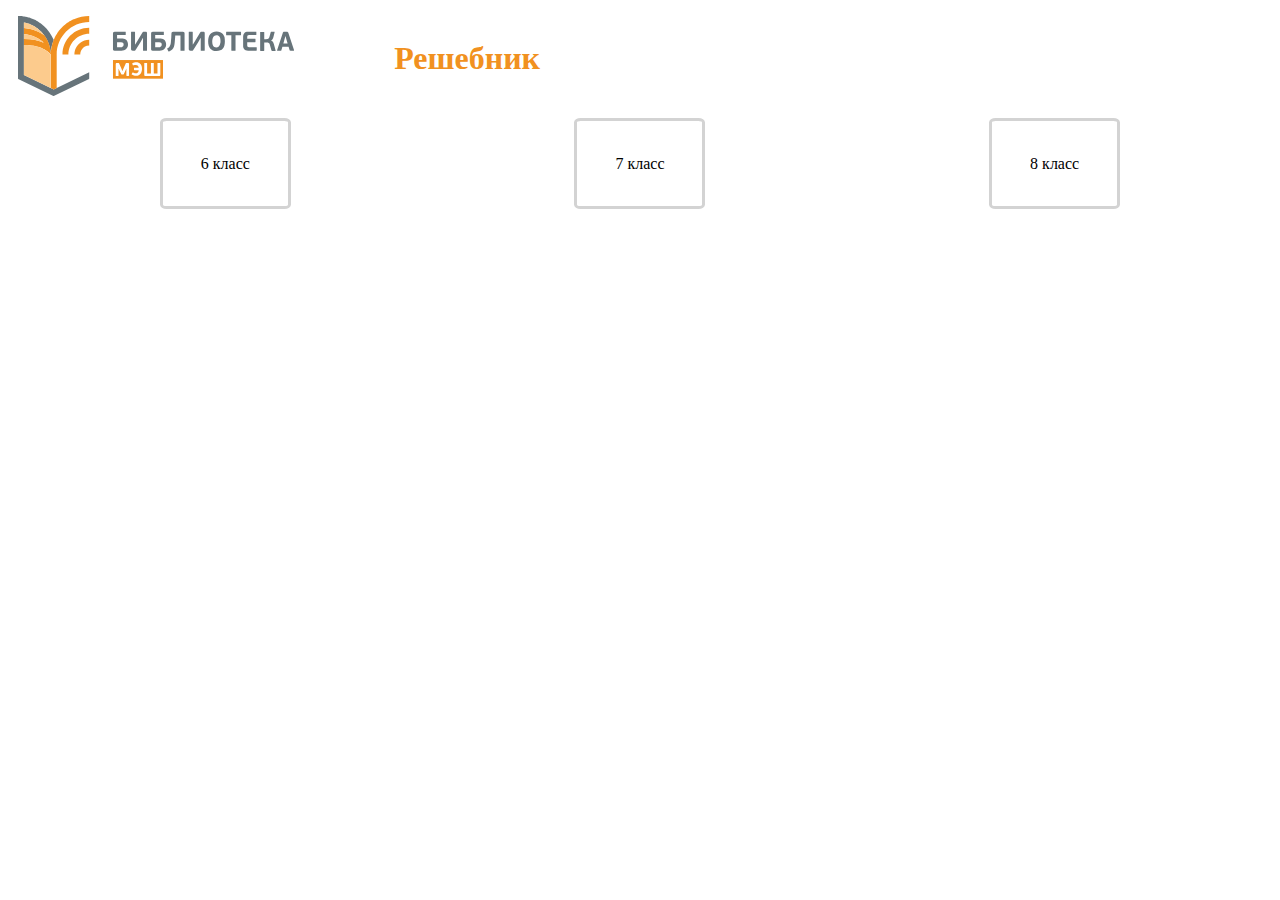
<file: index.html>
<!DOCTYPE html>
<html lang="en">
    <head>
        <meta charset="UTF-8">
        <meta http-equiv="X-UA-Compatible" content="IE=edge">
        <meta name="viewport" content="width=device-width, initial-scale=1.0">
        <title>Решебник test</title>
        <link rel="stylesheet" href="./src/style.css">
    </head>

    <body>
        <header>
            <a href="https://uchebnik.mos.ru/catalogue"><img class="img_logo" src="./src/mesh.svg"></a>
            <h1 class="button_what">Решебник</div>
        </header>

        <main>
            <!-- классы -->
            <div class="classes" id="classes">
                <div class="class" id="class_6">6 класс</div>
                <div class="class" id="class_7">7 класс</div>
                <div class="class" id="class_8">8 класс</div>
            </div>
            <!-- уроки -->
            <div class="subjects" id="subjects_7">
                <div class="subject" id="exit_subject_7">⬅ назад</div><br>
                <div class="subject" id="subject_al_7">алгебра</div>
                <div class="subject" id="subject_ge_7">геометрия</div>
                <div class="subject" id="subject_ru_7">русский</div>
                <div class="subject" id="subject_li_7">литература</div>
                <div class="subject" id="subject_fi_7">физика</div>
                <div class="subject" id="subject_en_7">английский</div>
                <div class="subject" id="subject_xi_7">химия</div>
                <div class="subject" id="subject_te_7">теория вероятности</div>
            </div>

            <div class="subjects" id="subjects_8">
                <div class="subject" id="exit_subject_8">⬅ назад</div><br>
                <div class="subject" id="subject_al_8">алгебра</div>
                <div class="subject" id="subject_ge_8">геометрия</div>
                <div class="subject" id="subject_ru_8">русский</div>
                <div class="subject" id="subject_li_8">литература</div>
                <div class="subject" id="subject_fi_8">физика</div>
                <div class="subject" id="subject_en_8">английский</div>
                <div class="subject" id="subject_xi_8">химия</div>
                <div class="subject" id="subject_te_8">теория вероятности</div>
            </div>

            <div class="subjects" id="subjects_6">
                <div class="subject" id="exit_subject_6">⬅ назад</div><br>
                <div class="subject" id="subject_al_6">алгебра</div>
                <div class="subject" id="subject_ge_6">геометрия</div>
                <div class="subject" id="subject_ru_6">русский</div>
                <div class="subject" id="subject_li_6">литература</div>
                <div class="subject" id="subject_en_6">английский</div>
            </div>
            <!-- задания 7 класс -->
            <div class="subjects" id="lessons_7_al">
                <a class="subject" id="exit_lessons_7_al">⬅ назад</a>
                <a class="subject" id="lesson_1_al" href="./src/lessons/7/algebra/1.html">Первое задание</a>
                <a class="subject" id="lesson_2_al" href="./src/lessons/7/algebra/2.html">Второе задание</a>
                <a class="subject" id="lesson_3_al" href="./src/lessons/7/algebra/3.html">Третье задание</a>
            </div>

            <div class="subjects" id="lessons_7_ge">
                <a class="subject" id="exit_lessons_7_ge">⬅ назад</a>
                <a class="subject" id="lesson_1_ge" href="./src/lessons/7/geometry/1.html">Первое задание</a>
                <a class="subject" id="lesson_2_ge" href="./src/lessons/7/geometry/2.html">Второе задание</a>
                <a class="subject" id="lesson_3_ge" href="./src/lessons/7/geometry/3.html">Третье задание</a>
            </div>

            <div class="subjects" id="lessons_7_ru">
                <a class="subject" id="exit_lessons_7_ru">⬅ назад</a>
                <a class="subject" id="lesson_1_ru" href="./src/lessons/7/russia/1.html">Первое задание</a>
                <a class="subject" id="lesson_2_ru" href="./src/lessons/7/russia/2.html">Второе задание</a>
                <a class="subject" id="lesson_3_ru" href="./src/lessons/7/russia/3.html">Третье задание</a>
            </div>

            <div class="subjects" id="lessons_7_li">
                <a class="subject" id="exit_lessons_7_li">⬅ назад</a>
                <a class="subject" id="lesson_1_li" href="./src/lessons/7/literatura/1.html">Первое задание</a>
                <a class="subject" id="lesson_2_li" href="./src/lessons/7/literatura/2.html">Второе задание</a>
                <a class="subject" id="lesson_3_li" href="./src/lessons/7/literatura/3.html">Третье задание</a>
            </div>

            <div class="subjects" id="lessons_7_fi">
                <a class="subject" id="exit_lessons_7_fi">⬅ назад</a>
                <a class="subject" id="lesson_1_fi" href="./src/lessons/7/fizika/1.html">Первое задание</a>
                <a class="subject" id="lesson_2_fi" href="./src/lessons/7/fizika/2.html">Второе задание</a>
                <a class="subject" id="lesson_3_fi" href="./src/lessons/7/fizika/3.html">Третье задание</a>
            </div>

            <div class="subjects" id="lessons_7_en">
                <a class="subject" id="exit_lessons_7_en">⬅ назад</a>
                <a class="subject" id="lesson_1_en" href="./src/lessons/7/english/1.html">Первое задание</a>
                <a class="subject" id="lesson_2_en" href="./src/lessons/7/english/1.html">Второе задание</a>
                <a class="subject" id="lesson_3_en" href="./src/lessons/7/english/1.html">Третье задание</a>
            </div>

            <div class="subjects" id="lessons_7_xi">
                <a class="subject" id="exit_lessons_7_xi">⬅ назад</a>
                <a class="subject" id="lesson_1_xi" href="./src/lessons/7/ximia/1.html">Первое задание</a>
                <a class="subject" id="lesson_2_xi" href="./src/lessons/7/ximia/2.html">Второе задание</a>
                <a class="subject" id="lesson_3_xi" href="./src/lessons/7/ximia/3.html">Третье задание</a>
            </div>

            <div class="subjects" id="lessons_7_te">
                <a class="subject" id="exit_lessons_7_te">⬅ назад</a>
                <a class="subject" id="lesson_1_te" href="./src/lessons/7/teoria/1.html">Первое задание</a>
                <a class="subject" id="lesson_2_te" href="./src/lessons/7/teoria/2.html">Второе задание</a>
                <a class="subject" id="lesson_3_te" href="./src/lessons/7/teoria/3.html">Третье задание</a>
            </div>

            <!-- задания 8 класс -->
            <div class="subjects" id="lessons_8_al">
                <a class="subject" id="exit_lessons_8_al">⬅ назад</a>
                <a class="subject" id="lesson_1_al" href="src/lessons/8/algebra/1.html">Первое задание</a>
                <a class="subject" id="lesson_2_al" href="src/lessons/8/algebra/2.html">Второе задание</a>
                <a class="subject" id="lesson_3_al" href="src/lessons/8/algebra/3.html">Третье задание</a>
            </div>

            <div class="subjects" id="lessons_8_ge">
                <a class="subject" id="exit_lessons_8_ge">⬅ назад</a>
                <a class="subject" id="lesson_1_ge" href="src/lessons/8/geometry/1.html">Первое задание</a>
                <a class="subject" id="lesson_2_ge" href="src/lessons/8/geometry/2.html">Второе задание</a>
                <a class="subject" id="lesson_3_ge" href="src/lessons/8/geometry/3.html">Третье задание</a>
            </div>

            <div class="subjects" id="lessons_8_ru">
                <a class="subject" id="exit_lessons_8_ru">⬅ назад</a>
                <a class="subject" id="lesson_1_ru" href="src/lessons/8/russia/1.html">Первое задание</a>
                <a class="subject" id="lesson_2_ru" href="src/lessons/8/russia/2.html">Второе задание</a>
                <a class="subject" id="lesson_3_ru" href="src/lessons/8/russia/3.html">Третье задание</a>
            </div>

            <div class="subjects" id="lessons_8_li">
                <a class="subject" id="exit_lessons_8_li">⬅ назад</a>
                <a class="subject" id="lesson_1_li" href="src/lessons/8/literatura/1.html">Первое задание</a>
                <a class="subject" id="lesson_2_li" href="src/lessons/8/literatura/2.html">Второе задание</a>
                <a class="subject" id="lesson_3_li" href="src/lessons/8/literatura/3.html">Третье задание</a>
            </div>

            <div class="subjects" id="lessons_8_fi">
                <a class="subject" id="exit_lessons_8_fi">⬅ назад</a>
                <a class="subject" id="lesson_1_fi" href="src/lessons/8/fizika/1.html">Первое задание</a>
                <a class="subject" id="lesson_2_fi" href="src/lessons/8/fizika/2.html">Второе задание</a>
                <a class="subject" id="lesson_3_fi" href="src/lessons/8/fizika/3.html">Третье задание</a>
            </div>

            <div class="subjects" id="lessons_8_en">
                <a class="subject" id="exit_lessons_8_en">⬅ назад</a>
                <a class="subject" id="lesson_1_en" href="src/lessons/8/english/1.html">Первое задание</a>
                <a class="subject" id="lesson_2_en" href="src/lessons/8/english/2.html">Второе задание</a>
                <a class="subject" id="lesson_3_en" href="src/lessons/8/english/3.html">Третье задание</a>
            </div>

            <div class="subjects" id="lessons_8_xi">
                <a class="subject" id="exit_lessons_8_xi">⬅ назад</a>
                <a class="subject" id="lesson_1_xi" href="src/lessons/8/ximia/1.html">Первое задание</a>
                <a class="subject" id="lesson_2_xi" href="src/lessons/8/ximia/2.html">Второе задание</a>
                <a class="subject" id="lesson_3_xi" href="src/lessons/8/ximia/3.html">Третье задание</a>
            </div>

            <div class="subjects" id="lessons_8_te">
                <a class="subject" id="exit_lessons_8_te">⬅ назад</a>
                <a class="subject" id="lesson_1_te" href="src/lessons/8/teoria/1.html">Первое задание</a>
                <a class="subject" id="lesson_2_te" href="src/lessons/8/teoria/2.html">Второе задание</a>
                <a class="subject" id="lesson_3_te" href="src/lessons/8/teoria/3.html">Третье задание</a>
            </div>

            <!-- задания 6 класс -->
            <div class="subjects" id="lessons_6_al">
                <a class="subject" id="exit_lessons_6_al">⬅ назад</a>
                <a class="subject" id="lesson_1_al" href="src/lessons/6/algebra/1.html">Первое задание</a>
                <a class="subject" id="lesson_2_al" href="src/lessons/6/algebra/2.html">Второе задание</a>
                <a class="subject" id="lesson_3_al" href="src/lessons/6/algebra/3.html">Третье задание</a>
            </div>

            <div class="subjects" id="lessons_6_ge">
                <a class="subject" id="exit_lessons_6_ge">⬅ назад</a>
                <a class="subject" id="lesson_1_ge" href="src/lessons/6/geometry/1.html">Первое задание</a>
                <a class="subject" id="lesson_2_ge" href="src/lessons/6/geometry/2.html">Второе задание</a>
                <a class="subject" id="lesson_3_ge" href="src/lessons/6/geometry/3.html">Третье задание</a>
            </div>

            <div class="subjects" id="lessons_6_ru">
                <a class="subject" id="exit_lessons_6_ru">⬅ назад</a>
                <a class="subject" id="lesson_1_ru" href="src/lessons/6/russia/1.html">Первое задание</a>
                <a class="subject" id="lesson_2_ru" href="src/lessons/6/russia/2.html">Второе задание</a>
                <a class="subject" id="lesson_3_ru" href="src/lessons/6/russia/3.html">Третье задание</a>
            </div>

            <div class="subjects" id="lessons_6_li">
                <a class="subject" id="exit_lessons_6_li">⬅ назад</a>
                <a class="subject" id="lesson_1_li" href="src/lessons/6/literatura/1.html">Первое задание</a>
                <a class="subject" id="lesson_2_li" href="src/lessons/6/literatura/2.html">Второе задание</a>
                <a class="subject" id="lesson_3_li" href="src/lessons/6/literatura/3.html">Третье задание</a>
            </div>

            <div class="subjects" id="lessons_6_en">
                <a class="subject" id="exit_lessons_6_en">⬅ назад</a>
                <a class="subject" id="lesson_1_en" href="src/lessons/6/english/1.html">Первое задание</a>
                <a class="subject" id="lesson_2_en" href="src/lessons/6/english/2.html">Второе задание</a>
                <a class="subject" id="lesson_3_en" href="src/lessons/6/english/3.html">Третье задание</a>
            </div>
        </main>

        <script>
            document.onclick = function(e) {
                target = e.target.id;
                // седьмой класс
                if (target == 'class_7') {
                    document.getElementById('subjects_7').style.display = 'flex';
                    document.getElementById('classes').style.display = 'none';
                };
                if (target == 'exit_subject_7') {
                    document.getElementById('subjects_7').style.display = 'none';
                    document.getElementById('classes').style.display = 'flex';
                };
                // задания для седьмого класса
                if (target == 'subject_al_7') {
                    document.getElementById('subjects_7').style.display = 'none';
                    document.getElementById('lessons_7_al').style.display = 'flex';
                };
                if (target == 'exit_lessons_7_al') {
                    document.getElementById('subjects_7').style.display = 'flex';
                    document.getElementById('lessons_7_al').style.display = 'none';
                };

                if (target == 'subject_ge_7') {
                    document.getElementById('subjects_7').style.display = 'none';
                    document.getElementById('lessons_7_ge').style.display = 'flex';
                };
                if (target == 'exit_lessons_7_ge') {
                    document.getElementById('subjects_7').style.display = 'flex';
                    document.getElementById('lessons_7_ge').style.display = 'none';
                };

                if (target == 'subject_ru_7') {
                    document.getElementById('subjects_7').style.display = 'none';
                    document.getElementById('lessons_7_ru').style.display = 'flex';
                };
                if (target == 'exit_lessons_7_ru') {
                    document.getElementById('subjects_7').style.display = 'flex';
                    document.getElementById('lessons_7_ru').style.display = 'none';
                };
                
                if (target == 'subject_li_7') {
                    document.getElementById('subjects_7').style.display = 'none';
                    document.getElementById('lessons_7_li').style.display = 'flex';
                };
                if (target == 'exit_lessons_7_li') {
                    document.getElementById('subjects_7').style.display = 'flex';
                    document.getElementById('lessons_7_li').style.display = 'none';
                };

                if (target == 'subject_fi_7') {
                    document.getElementById('subjects_7').style.display = 'none';
                    document.getElementById('lessons_7_fi').style.display = 'flex';
                };
                if (target == 'exit_lessons_7_fi') {
                    document.getElementById('subjects_7').style.display = 'flex';
                    document.getElementById('lessons_7_fi').style.display = 'none';
                };

                if (target == 'subject_en_7') {
                    document.getElementById('subjects_7').style.display = 'none';
                    document.getElementById('lessons_7_en').style.display = 'flex';
                };
                if (target == 'exit_lessons_7_en') {
                    document.getElementById('subjects_7').style.display = 'flex';
                    document.getElementById('lessons_7_en').style.display = 'none';
                };

                if (target == 'subject_xi_7') {
                    document.getElementById('subjects_7').style.display = 'none';
                    document.getElementById('lessons_7_xi').style.display = 'flex';
                };
                if (target == 'exit_lessons_7_xi') {
                    document.getElementById('subjects_7').style.display = 'flex';
                    document.getElementById('lessons_7_xi').style.display = 'none';
                };

                if (target == 'subject_te_7') {
                    document.getElementById('subjects_7').style.display = 'none';
                    document.getElementById('lessons_7_te').style.display = 'flex';
                };
                if (target == 'exit_lessons_7_te') {
                    document.getElementById('subjects_7').style.display = 'flex';
                    document.getElementById('lessons_7_te').style.display = 'none';
                };
                // шестой класс
                if (target == 'class_6') {
                    document.getElementById('subjects_6').style.display = 'flex';
                    document.getElementById('classes').style.display = 'none';
                };
                if (target == 'exit_subject_6') {
                    document.getElementById('subjects_6').style.display = 'none';
                    document.getElementById('classes').style.display = 'flex';
                };
                // задание для 6
                if (target == 'subject_al_6') {
                    document.getElementById('subjects_6').style.display = 'none';
                    document.getElementById('lessons_6_al').style.display = 'flex';
                };
                if (target == 'exit_lessons_6_al') {
                    document.getElementById('subjects_6').style.display = 'flex';
                    document.getElementById('lessons_6_al').style.display = 'none';
                };

                if (target == 'subject_ge_6') {
                    document.getElementById('subjects_6').style.display = 'none';
                    document.getElementById('lessons_6_ge').style.display = 'flex';
                };
                if (target == 'exit_lessons_6_ge') {
                    document.getElementById('subjects_6').style.display = 'flex';
                    document.getElementById('lessons_6_ge').style.display = 'none';
                };

                if (target == 'subject_ru_6') {
                    document.getElementById('subjects_6').style.display = 'none';
                    document.getElementById('lessons_6_ru').style.display = 'flex';
                };
                if (target == 'exit_lessons_6_ru') {
                    document.getElementById('subjects_6').style.display = 'flex';
                    document.getElementById('lessons_6_ru').style.display = 'none';
                };
                
                if (target == 'subject_li_6') {
                    document.getElementById('subjects_6').style.display = 'none';
                    document.getElementById('lessons_6_li').style.display = 'flex';
                };
                if (target == 'exit_lessons_6_li') {
                    document.getElementById('subjects_6').style.display = 'flex';
                    document.getElementById('lessons_6_li').style.display = 'none';
                };

                if (target == 'subject_en_6') {
                    document.getElementById('subjects_6').style.display = 'none';
                    document.getElementById('lessons_6_en').style.display = 'flex';
                };
                if (target == 'exit_lessons_6_en') {
                    document.getElementById('subjects_6').style.display = 'flex';
                    document.getElementById('lessons_6_en').style.display = 'none';
                };
                // восьмой класс
                if (target == 'class_8') {
                    document.getElementById('subjects_8').style.display = 'flex';
                    document.getElementById('classes').style.display = 'none';
                };
                if (target == 'exit_subject_8') {
                    document.getElementById('subjects_8').style.display = 'none';
                    document.getElementById('classes').style.display = 'flex';
                };
                // задание для 8
                if (target == 'subject_al_8') {
                    document.getElementById('subjects_8').style.display = 'none';
                    document.getElementById('lessons_8_al').style.display = 'flex';
                };
                if (target == 'exit_lessons_8_al') {
                    document.getElementById('subjects_8').style.display = 'flex';
                    document.getElementById('lessons_8_al').style.display = 'none';
                };

                if (target == 'subject_ge_8') {
                    document.getElementById('subjects_8').style.display = 'none';
                    document.getElementById('lessons_8_ge').style.display = 'flex';
                };
                if (target == 'exit_lessons_8_ge') {
                    document.getElementById('subjects_8').style.display = 'flex';
                    document.getElementById('lessons_8_ge').style.display = 'none';
                };

                if (target == 'subject_ru_8') {
                    document.getElementById('subjects_8').style.display = 'none';
                    document.getElementById('lessons_8_ru').style.display = 'flex';
                };
                if (target == 'exit_lessons_8_ru') {
                    document.getElementById('subjects_8').style.display = 'flex';
                    document.getElementById('lessons_8_ru').style.display = 'none';
                };
                
                if (target == 'subject_li_8') {
                    document.getElementById('subjects_8').style.display = 'none';
                    document.getElementById('lessons_8_li').style.display = 'flex';
                };
                if (target == 'exit_lessons_8_li') {
                    document.getElementById('subjects_8').style.display = 'flex';
                    document.getElementById('lessons_8_li').style.display = 'none';
                };

                if (target == 'subject_fi_8') {
                    document.getElementById('subjects_8').style.display = 'none';
                    document.getElementById('lessons_8_fi').style.display = 'flex';
                };
                if (target == 'exit_lessons_8_fi') {
                    document.getElementById('subjects_8').style.display = 'flex';
                    document.getElementById('lessons_8_fi').style.display = 'none';
                };

                if (target == 'subject_en_8') {
                    document.getElementById('subjects_8').style.display = 'none';
                    document.getElementById('lessons_8_en').style.display = 'flex';
                };
                if (target == 'exit_lessons_8_en') {
                    document.getElementById('subjects_8').style.display = 'flex';
                    document.getElementById('lessons_8_en').style.display = 'none';
                };

                if (target == 'subject_xi_8') {
                    document.getElementById('subjects_8').style.display = 'none';
                    document.getElementById('lessons_8_xi').style.display = 'flex';
                };
                if (target == 'exit_lessons_8_xi') {
                    document.getElementById('subjects_8').style.display = 'flex';
                    document.getElementById('lessons_8_xi').style.display = 'none';
                };

                if (target == 'subject_te_8') {
                    document.getElementById('subjects_8').style.display = 'none';
                    document.getElementById('lessons_8_te').style.display = 'flex';
                };
                if (target == 'exit_lessons_8_te') {
                    document.getElementById('subjects_8').style.display = 'flex';
                    document.getElementById('lessons_8_te').style.display = 'none';
                };
            };
        </script>
    </body>
</html>
</file>
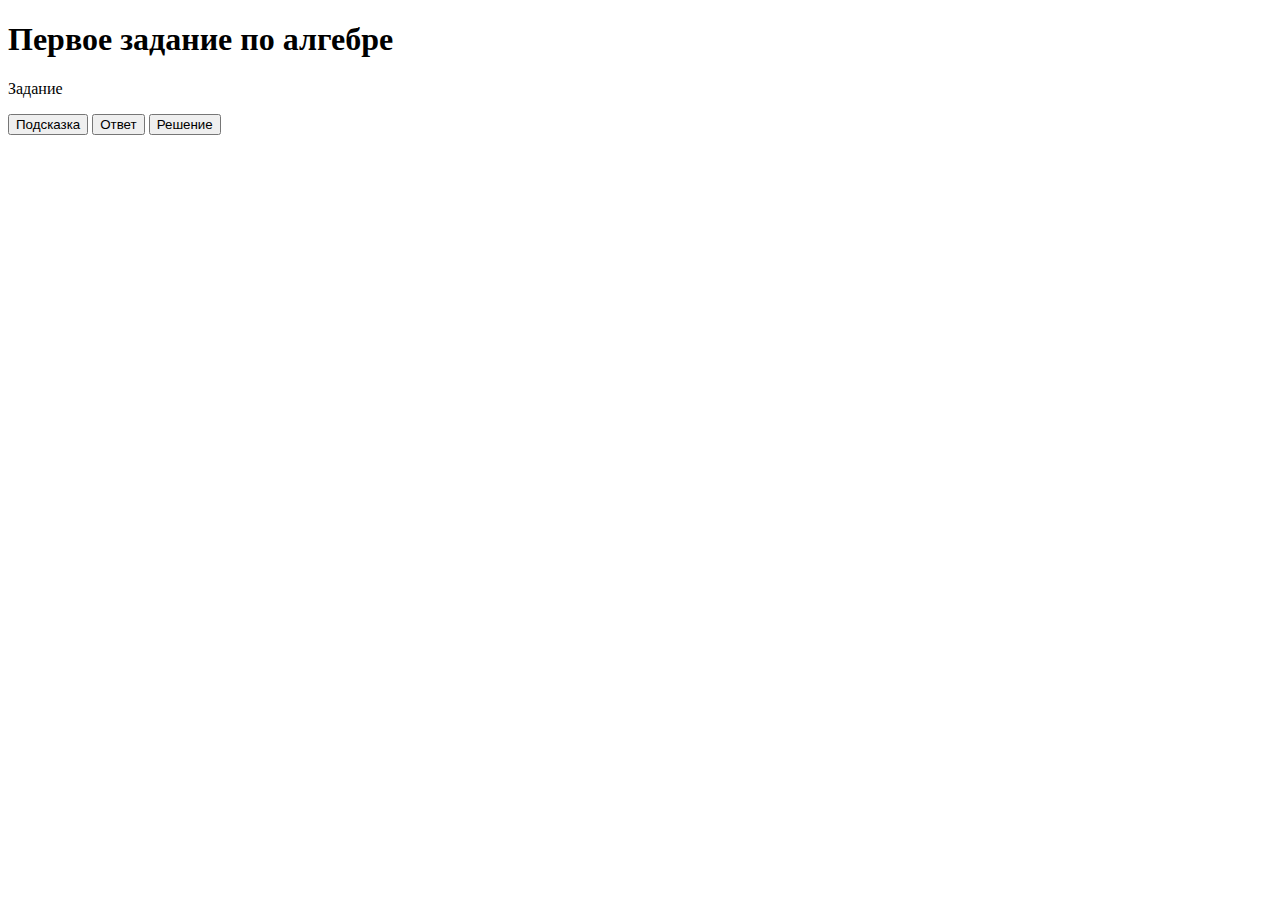
<file: src/lessons/6/algebra/1.html>
<!DOCTYPE html>
<html lang="en">
    <head>
        <meta charset="UTF-8">
        <meta http-equiv="X-UA-Compatible" content="IE=edge">
        <meta name="viewport" content="width=device-width, initial-scale=1.0">
        <title>Document</title>
    </head>
    <body>
        <h1>Первое задание по алгебре</h1>
        <p>Задание</p>
        <button id="p_b">Подсказка</button>
        <button id="o_b">Ответ</button>
        <button id="r_b">Решение</button>
        <p class="p" id="p">Подсказка</p>
        <p class="o" id="o">Ответ</p>
        <p class="r" id="r">Решение</p>
    </body>

    <style>
        .p, .o, .r{
            display: none;
        }
    </style>

    <script>
            document.onclick = function(e) {
                target = e.target.id;
                if (target == 'p_b') {
                    document.getElementById('p').style.display = 'block';
                };
                if (target == 'o_b') {
                    document.getElementById('o').style.display = 'block';
                };
                if (target == 'r_b') {
                    document.getElementById('r').style.display = 'block';
                };
            };
    </script>
</html>
</file>
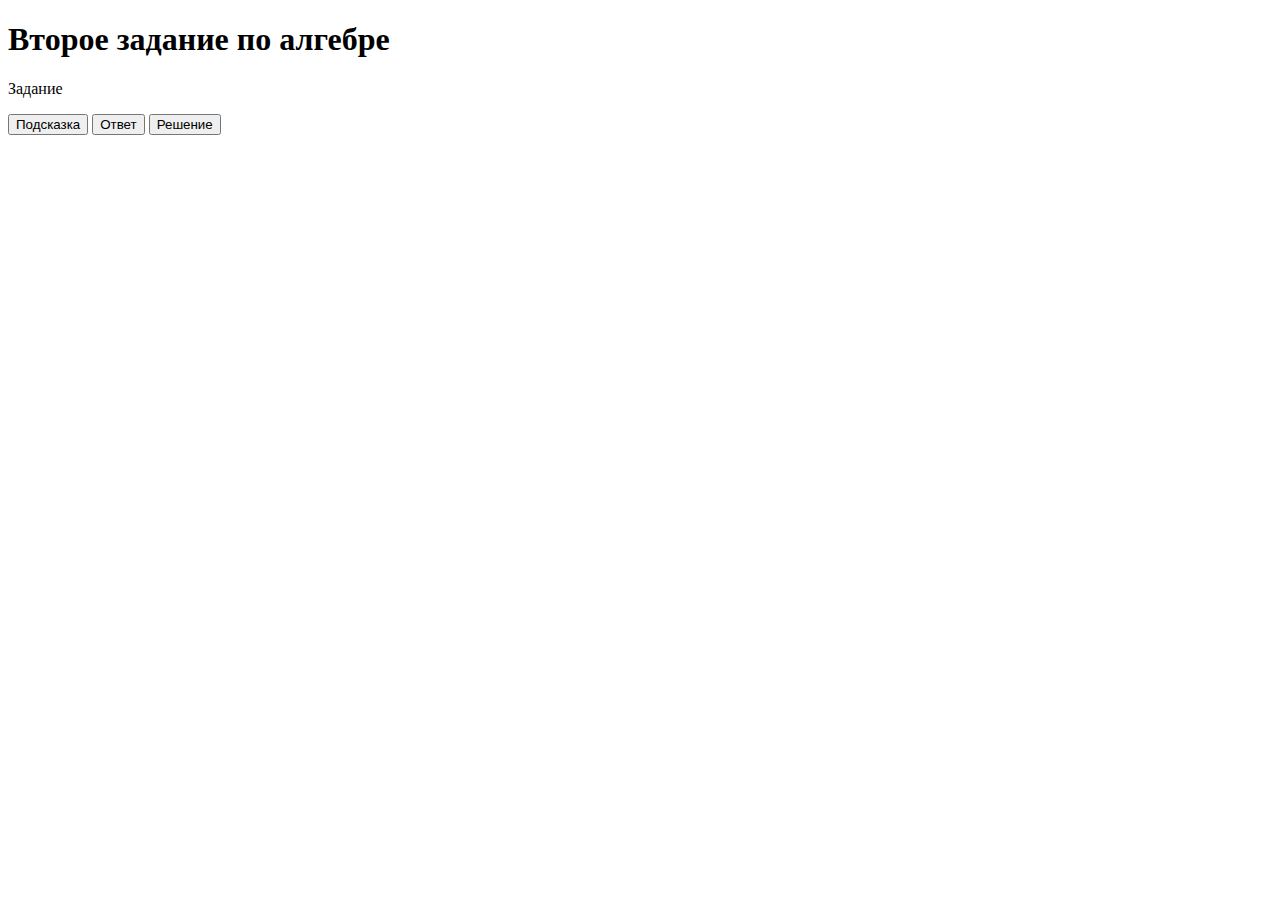
<file: src/lessons/6/algebra/2.html>
<!DOCTYPE html>
<html lang="en">
    <head>
        <meta charset="UTF-8">
        <meta http-equiv="X-UA-Compatible" content="IE=edge">
        <meta name="viewport" content="width=device-width, initial-scale=1.0">
        <title>Document</title>
    </head>
    <body>
        <h1>Второе задание по алгебре</h1>
        <p>Задание</p>
        <button id="p_b">Подсказка</button>
        <button id="o_b">Ответ</button>
        <button id="r_b">Решение</button>
        <p class="p" id="p">Подсказка</p>
        <p class="o" id="o">Ответ</p>
        <p class="r" id="r">Решение</p>
    </body>

    <style>
        .p, .o, .r{
            display: none;
        }
    </style>

    <script>
            document.onclick = function(e) {
                target = e.target.id;
                if (target == 'p_b') {
                    document.getElementById('p').style.display = 'block';
                };
                if (target == 'o_b') {
                    document.getElementById('o').style.display = 'block';
                };
                if (target == 'r_b') {
                    document.getElementById('r').style.display = 'block';
                };
            };
    </script>
</html>
</file>
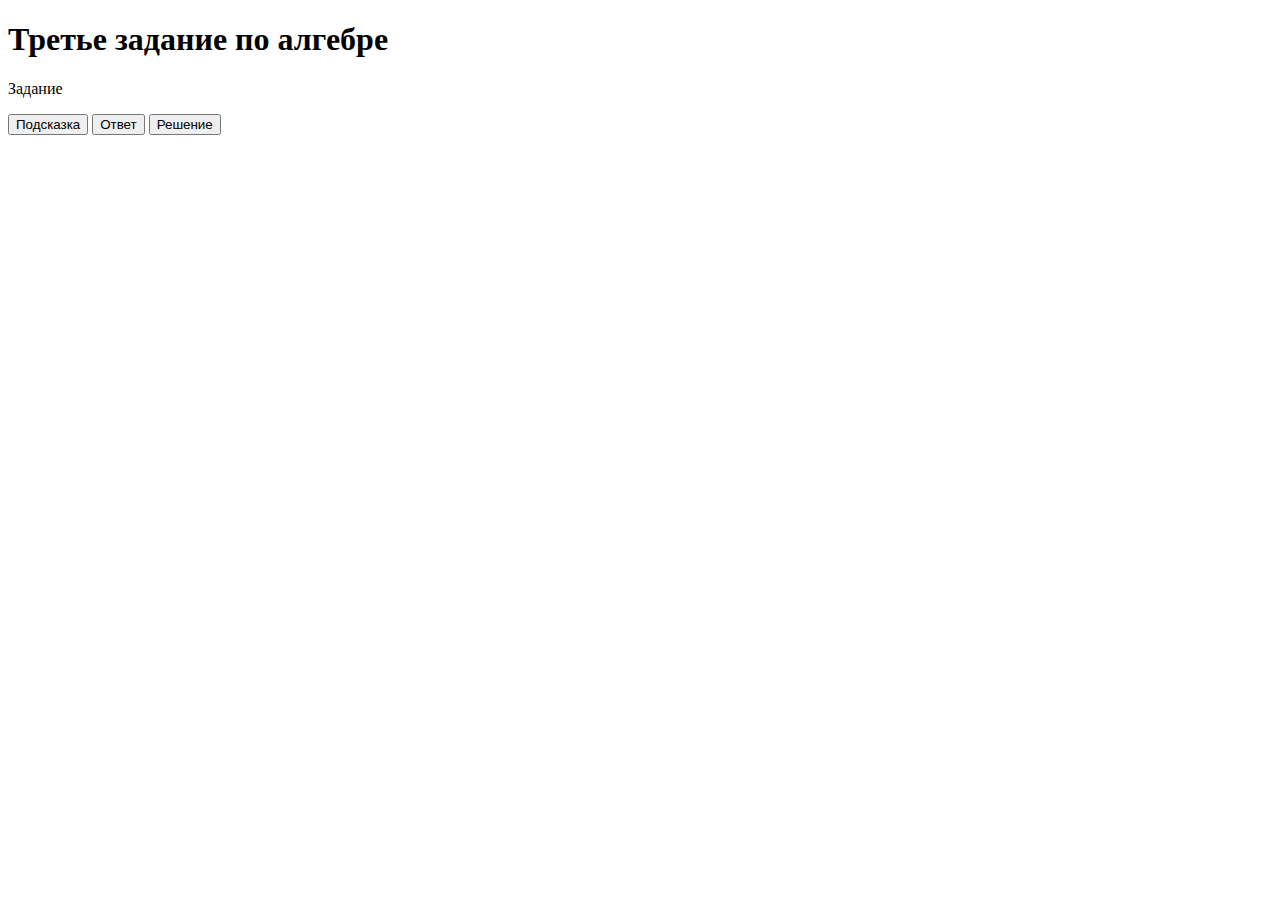
<file: src/lessons/6/algebra/3.html>
<!DOCTYPE html>
<html lang="en">
    <head>
        <meta charset="UTF-8">
        <meta http-equiv="X-UA-Compatible" content="IE=edge">
        <meta name="viewport" content="width=device-width, initial-scale=1.0">
        <title>Document</title>
    </head>
    <body>
        <h1>Третье задание по алгебре</h1>
        <p>Задание</p>
        <button id="p_b">Подсказка</button>
        <button id="o_b">Ответ</button>
        <button id="r_b">Решение</button>
        <p class="p" id="p">Подсказка</p>
        <p class="o" id="o">Ответ</p>
        <p class="r" id="r">Решение</p>
    </body>

    <style>
        .p, .o, .r{
            display: none;
        }
    </style>

    <script>
            document.onclick = function(e) {
                target = e.target.id;
                if (target == 'p_b') {
                    document.getElementById('p').style.display = 'block';
                };
                if (target == 'o_b') {
                    document.getElementById('o').style.display = 'block';
                };
                if (target == 'r_b') {
                    document.getElementById('r').style.display = 'block';
                };
            };
    </script>
</html>
</file>
<file: src/style.css>
header{
    display: flex;
    align-items: center;

    padding-left: 10px;
    padding-right: 10px;

    height: 100px;
}

.img_logo{
    height: 80px;
}  

.button_what{
    margin-left: 100px;

    color: rgb(241,145,32);
}

main{
    margin: 10px 10px 10px 10px;
}

.subjects{
    display: none;
    /* display: flex; */
    width: 100%;
    justify-content: space-around;
}

.subject{
    border: 3px solid lightgrey;
    border-radius: 5%;

    width: 125px;
    height: 85px;

    display: flex;
    justify-content: center;
    align-items: center;
    text-align: center;
}

.class{
    border: 3px solid lightgrey;
    border-radius: 5%;

    width: 125px;
    height: 85px;

    display: flex;
    justify-content: center;
    align-items: center;
    text-align: center;
}

.classes{
    display: flex;
    width: 100%;
    justify-content: space-around;
}
</file>
